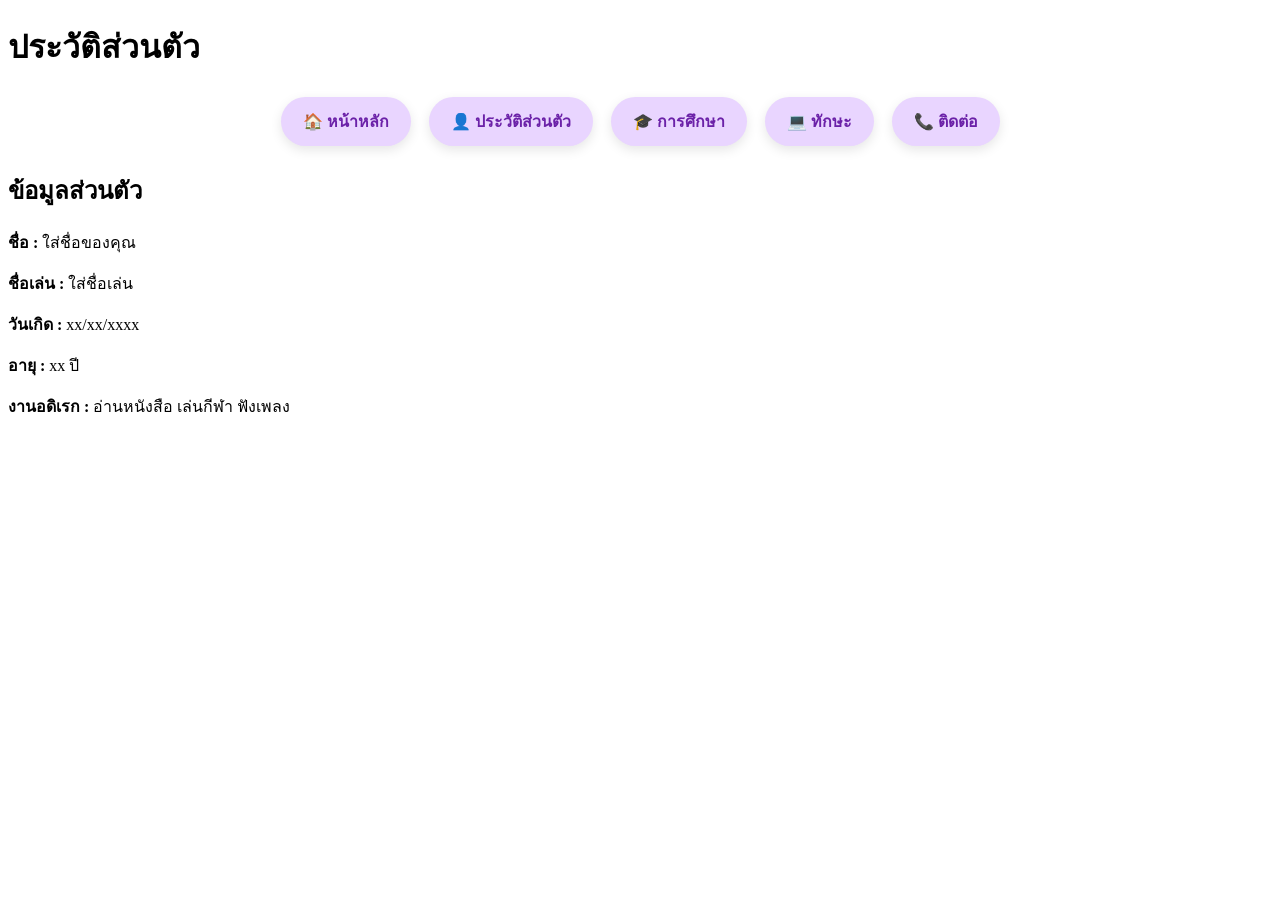
<file: about.html>
<!DOCTYPE html>
<html lang="th">
<head>
<meta charset="UTF-8">
<title>ประวัติส่วนตัว</title>
<link rel="stylesheet" href="style.css">
</head>

<body>

<header>
<h1>ประวัติส่วนตัว</h1>
</header>
<nav class="navbar">
    <a href="index.html">🏠 หน้าหลัก</a>
    <a href="about.html">👤 ประวัติส่วนตัว</a>
    <a href="education.html">🎓 การศึกษา</a>
    <a href="skills.html">💻 ทักษะ</a>
    <a href="contact.html">📞 ติดต่อ</a>
</nav>

<div class="container">

<h2>ข้อมูลส่วนตัว</h2>

<p><b>ชื่อ :</b> ใส่ชื่อของคุณ</p>
<p><b>ชื่อเล่น :</b> ใส่ชื่อเล่น</p>
<p><b>วันเกิด :</b> xx/xx/xxxx</p>
<p><b>อายุ :</b> xx ปี</p>
<p><b>งานอดิเรก :</b> อ่านหนังสือ เล่นกีฬา ฟังเพลง</p>

</div>

</body>
</html>
</file>
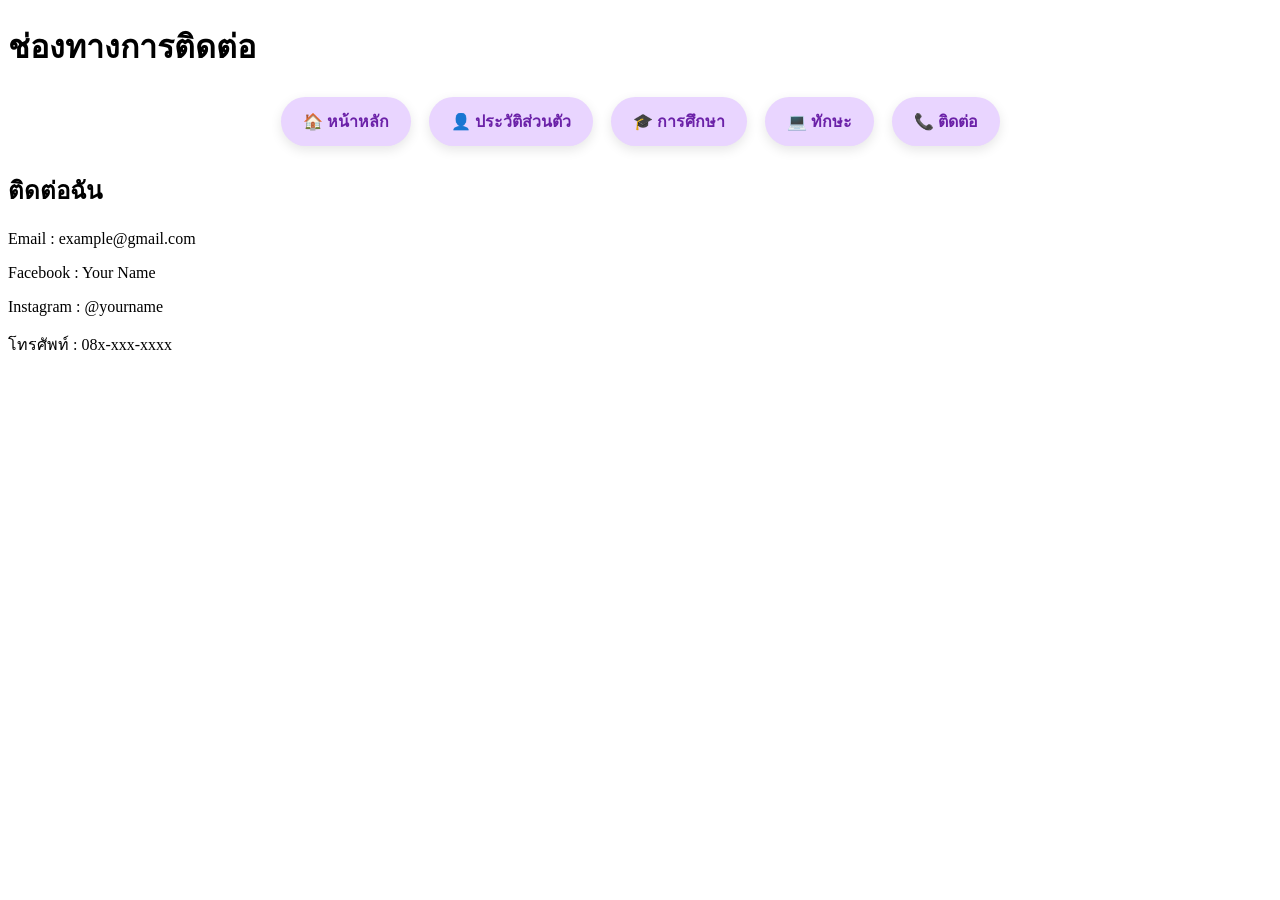
<file: contact.html>
<!DOCTYPE html>
<html lang="th">
<head>
<meta charset="UTF-8">
<title>ติดต่อ</title>
<link rel="stylesheet" href="style.css">
</head>

<body>

<header>
<h1>ช่องทางการติดต่อ</h1>
</header>
<nav class="navbar">
    <a href="index.html">🏠 หน้าหลัก</a>
    <a href="about.html">👤 ประวัติส่วนตัว</a>
    <a href="education.html">🎓 การศึกษา</a>
    <a href="skills.html">💻 ทักษะ</a>
    <a href="contact.html">📞 ติดต่อ</a>
</nav>
<div class="container">

<h2>ติดต่อฉัน</h2>

<p>Email : example@gmail.com</p>
<p>Facebook : Your Name</p>
<p>Instagram : @yourname</p>
<p>โทรศัพท์ : 08x-xxx-xxxx</p>

</div>


</body>
</html>
</file>
<file: style.css>
.blur{
    position:fixed;
    border-radius:50%;
    filter:blur(120px);
    z-index:-1;
}

.blur1{
    width:300px;
    height:300px;
    background:#c084fc;
    top:-50px;
    left:-50px;
}

.blur2{
    width:250px;
    height:250px;
    background:#ec4899;
    right:-80px;
    top:200px;
}

.blur3{
    width:300px;
    height:300px;
    background:#60a5fa;
    bottom:-80px;
    left:40%;
}
/* เมนู */
.navbar{
    display:flex;
    justify-content:center;
    gap:18px;
    margin:25px 0;
}

.navbar a{
    background:#e9d5ff;      /* สีม่วงอ่อน */
    color:#6b21a8;
    text-decoration:none;
    padding:12px 22px;
    border-radius:30px;
    font-weight:600;
    transition:0.3s;
    box-shadow:0 4px 12px rgba(0,0,0,.1);
}

.navbar a:hover{
    background:#d8b4fe;
    transform:translateY(-4px);
    box-shadow:0 8px 20px rgba(155,89,182,.3);
}
</file>
